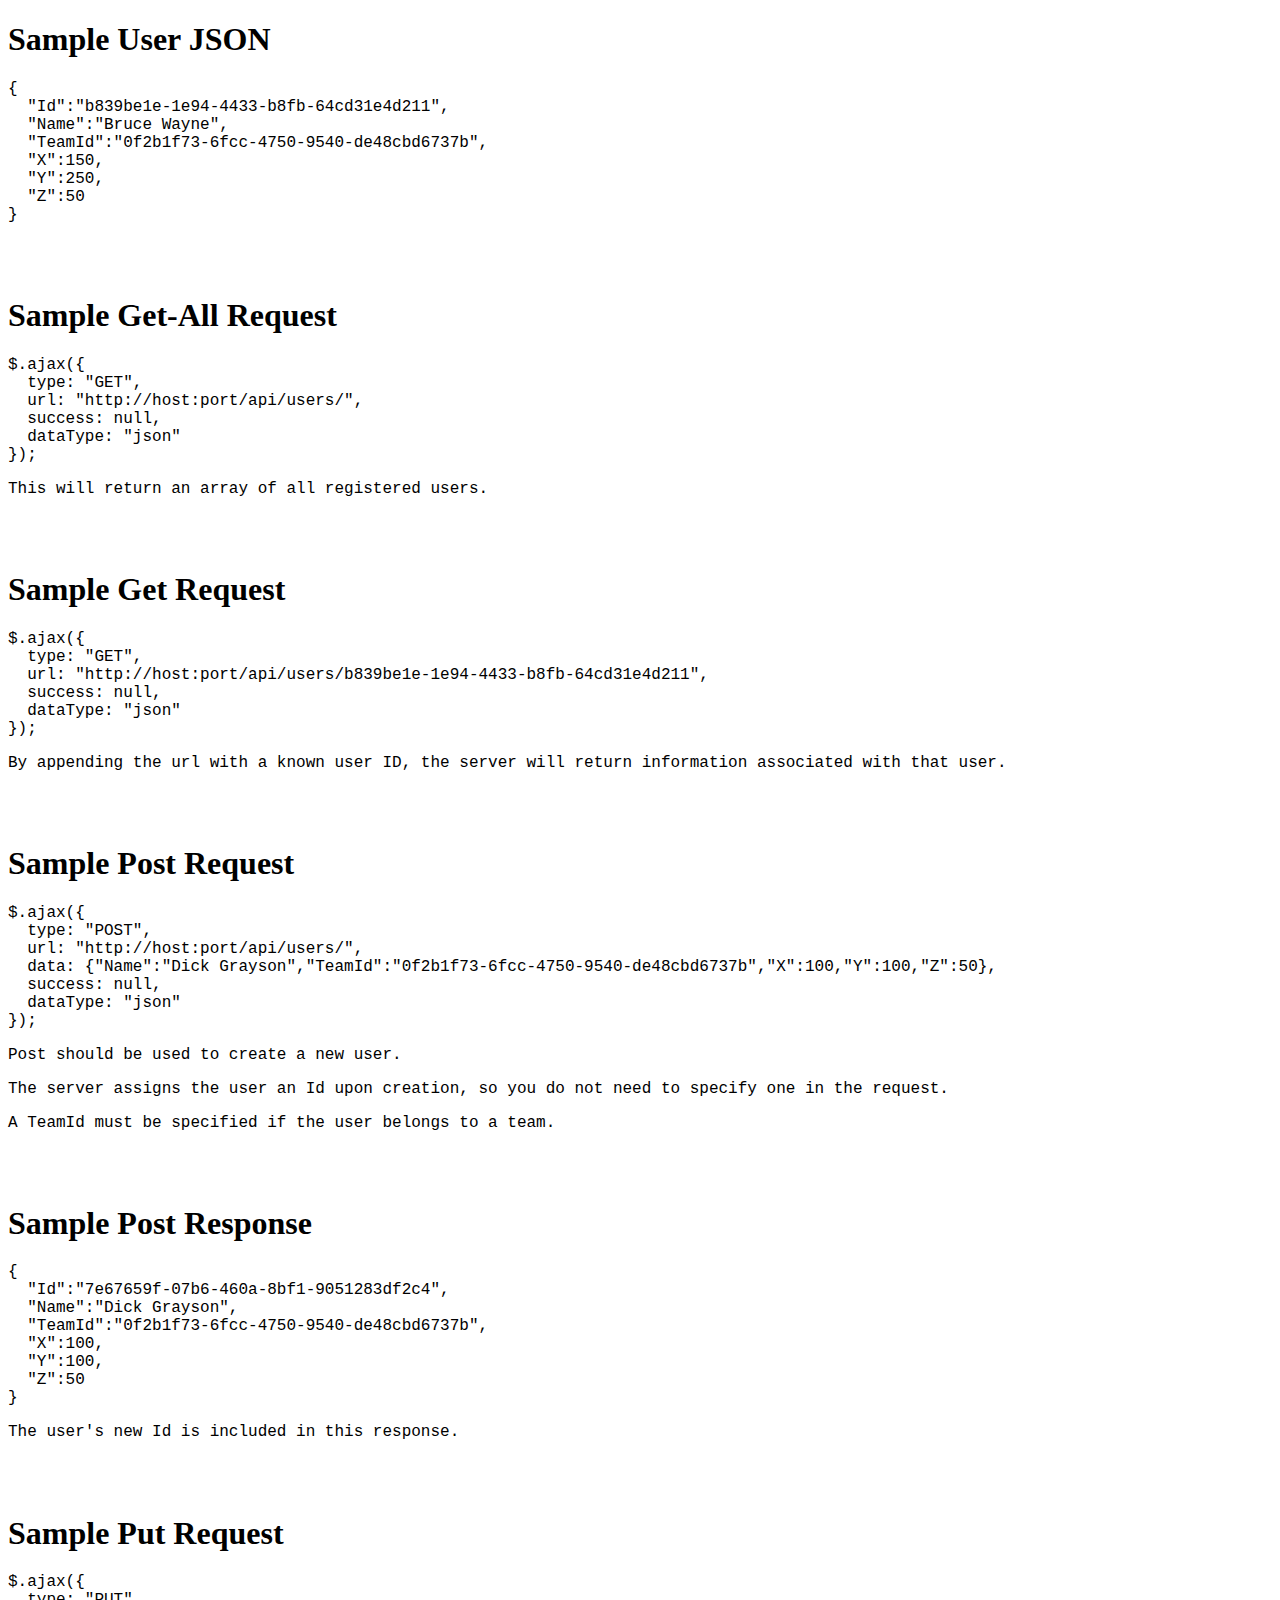
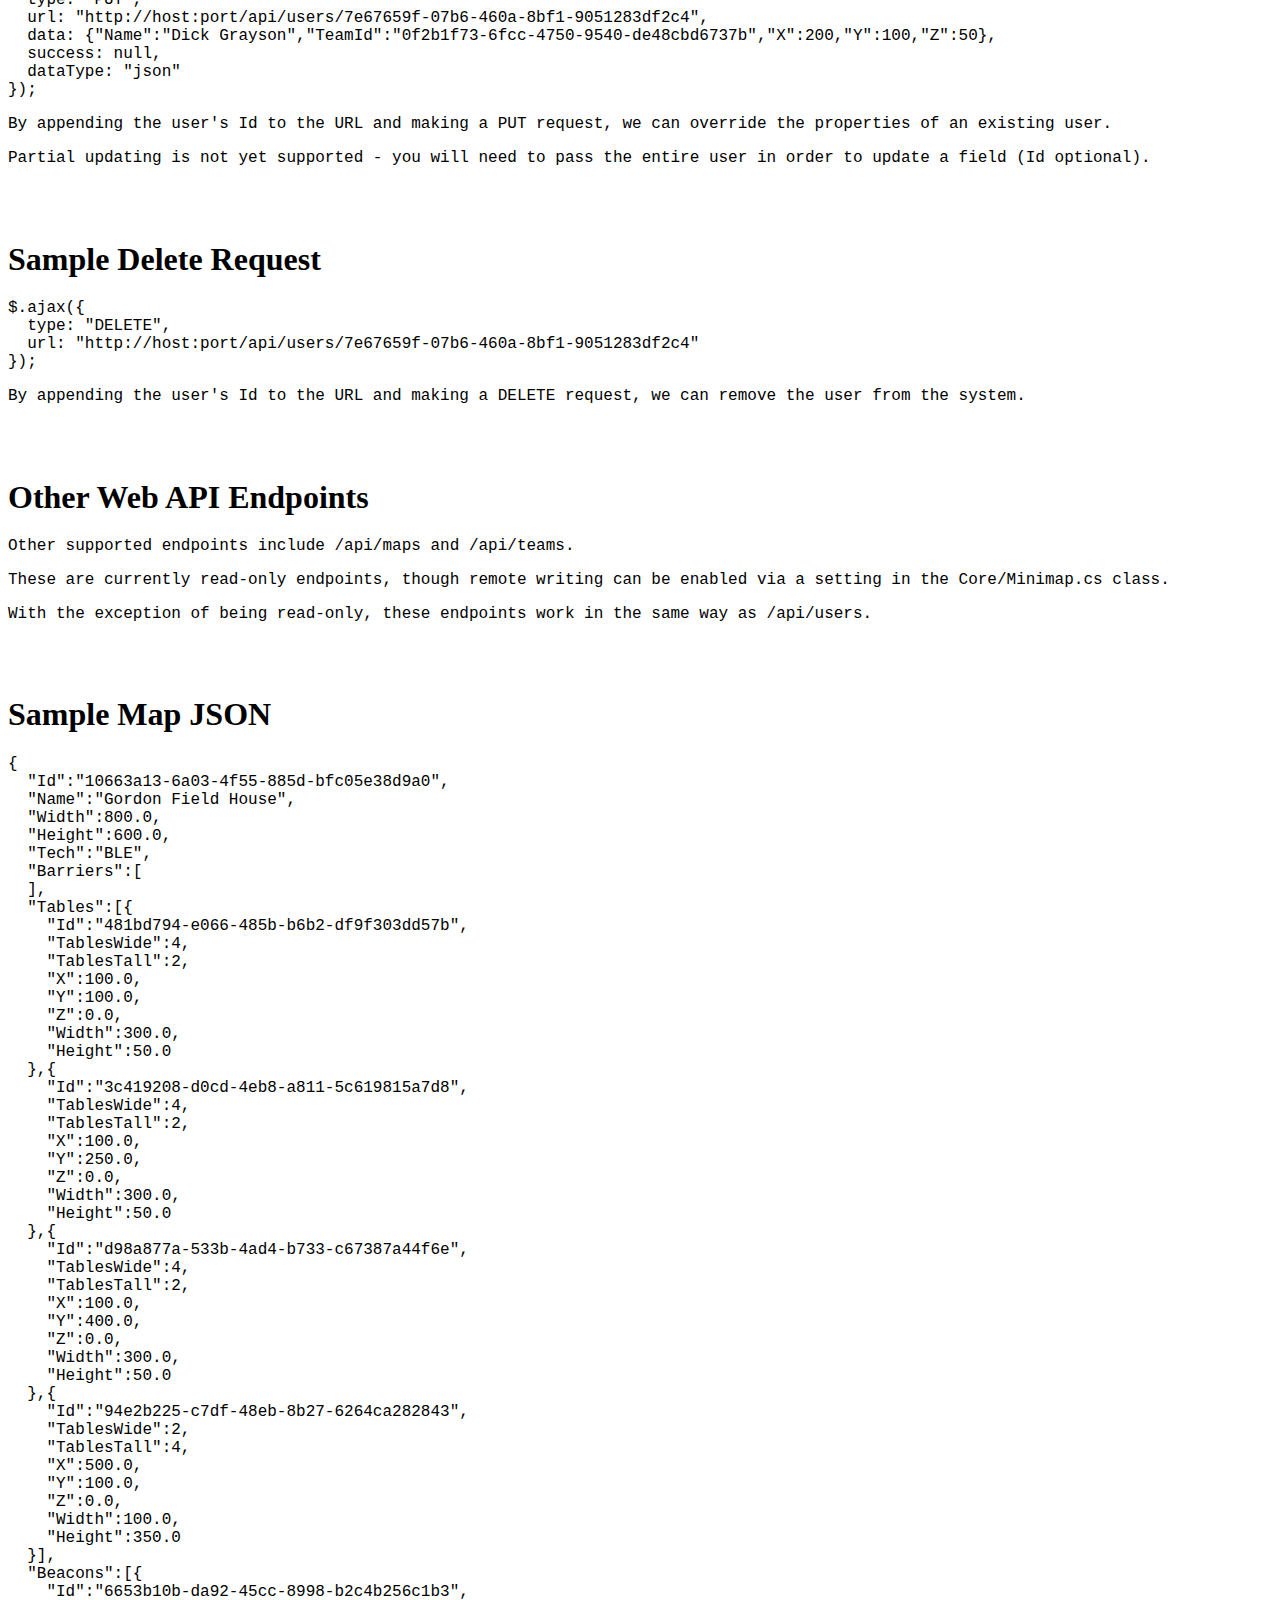
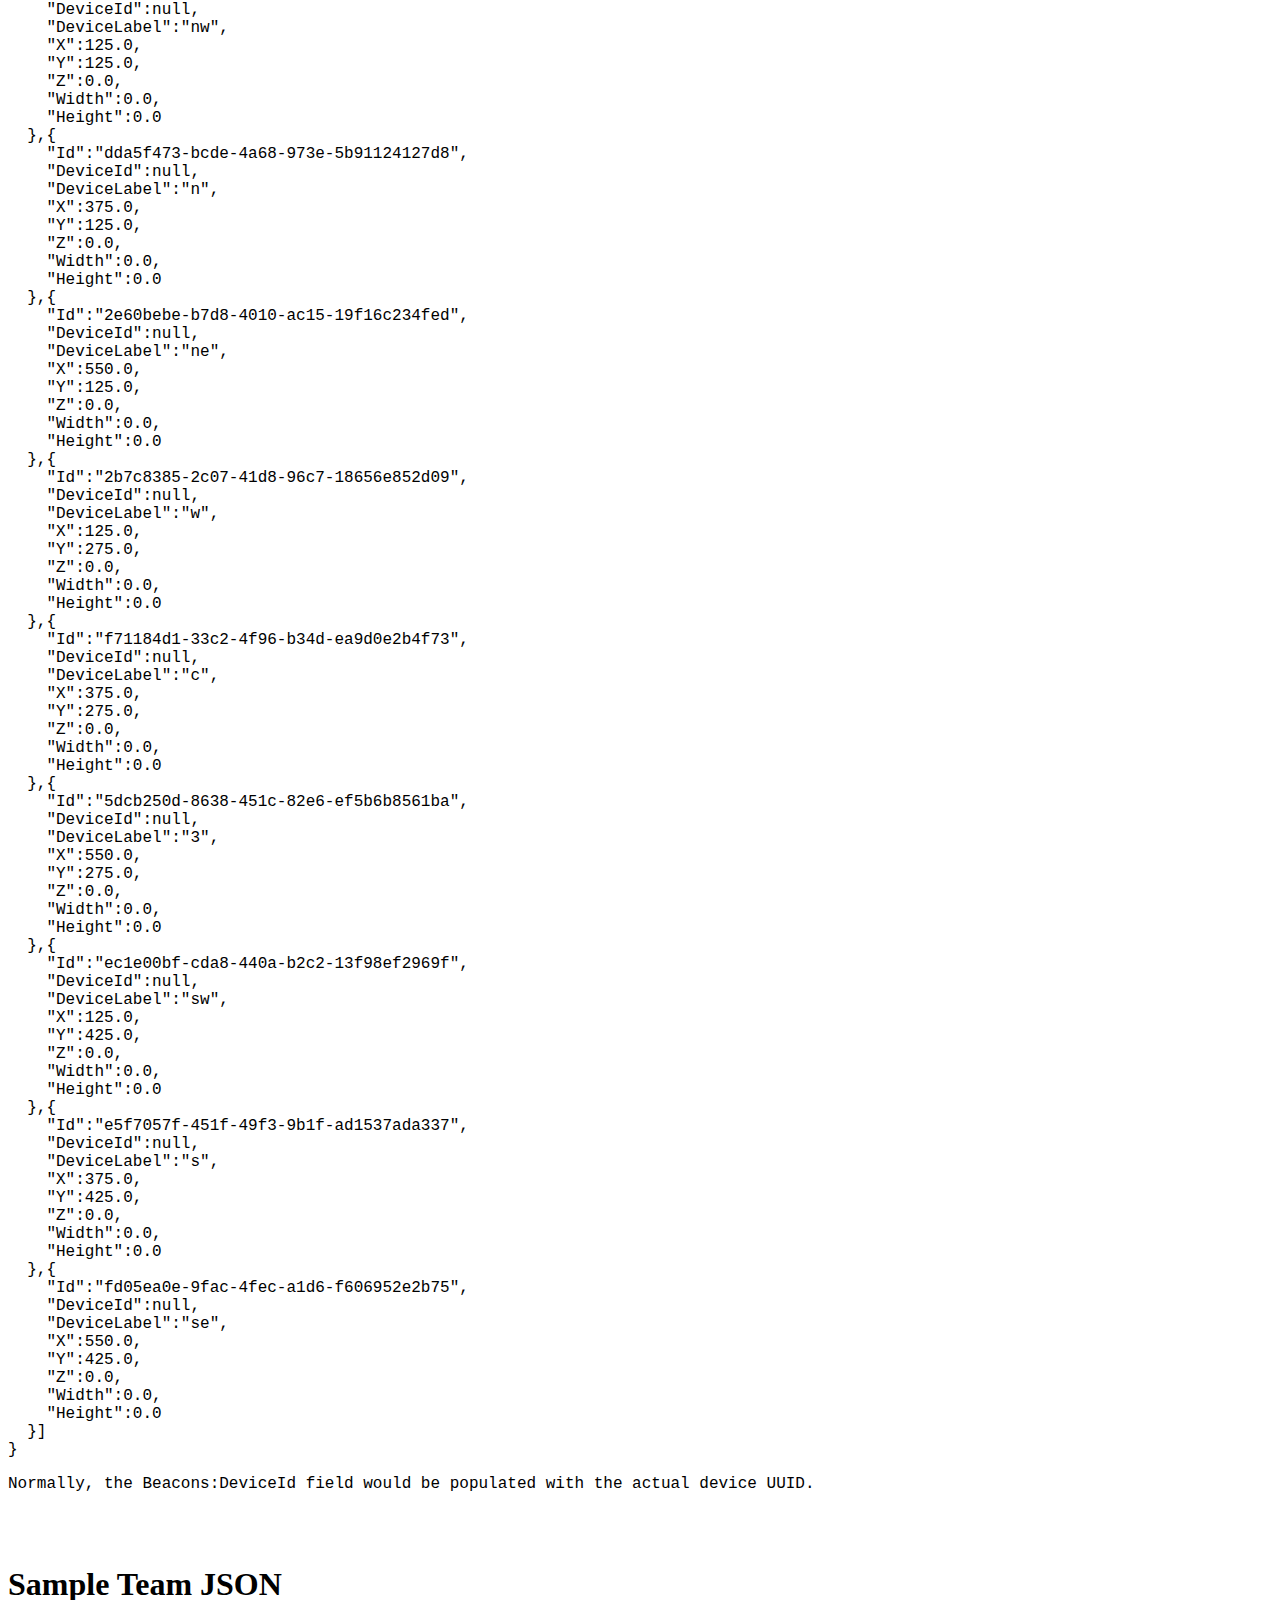
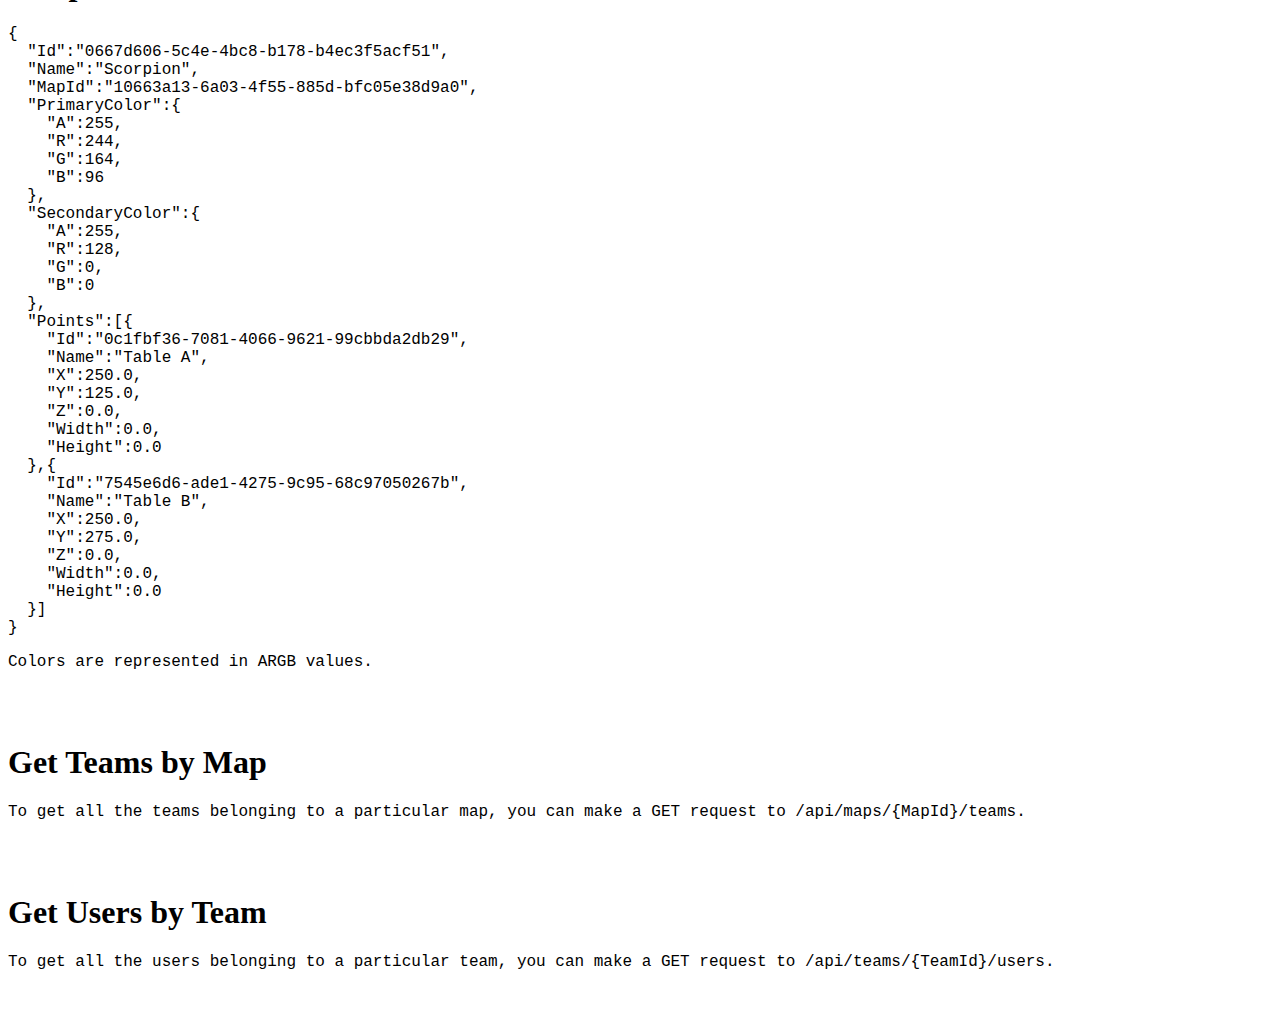
<file: WebAPIDocumentation.html>
<!--
To change this template, choose Tools | Templates
and open the template in the editor.
-->
<!DOCTYPE html>
<html>
    <head>
		<style>
			p {font-family:"Courier New";}
		</style>
        <title>User Information</title>
        <meta http-equiv="Content-Type" content="text/html; charset=UTF-8">
    </head>
    <body>
        <div>
            <h1>Sample User JSON</h1>
            <p>
                {
                <br>&nbsp;&nbsp;"Id":"b839be1e-1e94-4433-b8fb-64cd31e4d211",
                <br>&nbsp;&nbsp;"Name":"Bruce Wayne",
                <br>&nbsp;&nbsp;"TeamId":"0f2b1f73-6fcc-4750-9540-de48cbd6737b",
                <br>&nbsp;&nbsp;"X":150,
                <br>&nbsp;&nbsp;"Y":250,
                <br>&nbsp;&nbsp;"Z":50
                <br>}
            </p>
            <br>
            <br>
            <h1>Sample Get-All Request</h1>
            <p>
                $.ajax({
                <br>&nbsp;&nbsp;type: "GET",
                <br>&nbsp;&nbsp;url: "http://host:port/api/users/",
                <br>&nbsp;&nbsp;success: null,
                <br>&nbsp;&nbsp;dataType: "json"
                <br>});
            </p>
            <p>This will return an array of all registered users.</p>
            <br>
            <br>
            <h1>Sample Get Request</h1>
            <p>
                $.ajax({
                <br>&nbsp;&nbsp;type: "GET",
                <br>&nbsp;&nbsp;url: "http://host:port/api/users/b839be1e-1e94-4433-b8fb-64cd31e4d211",
                <br>&nbsp;&nbsp;success: null,
                <br>&nbsp;&nbsp;dataType: "json"
                <br>});
            </p>
            <p>By appending the url with a known user ID, the server will return information associated with that user.</p>
            <br>
            <br>
            <h1>Sample Post Request</h1>
            <p>
                $.ajax({
                <br>&nbsp;&nbsp;type: "POST",
                <br>&nbsp;&nbsp;url: "http://host:port/api/users/",
                <br>&nbsp;&nbsp;data: {"Name":"Dick Grayson","TeamId":"0f2b1f73-6fcc-4750-9540-de48cbd6737b","X":100,"Y":100,"Z":50},
                <br>&nbsp;&nbsp;success: null,
                <br>&nbsp;&nbsp;dataType: "json"
                <br>});
            </p>
            <p>Post should be used to create a new user.</p>
            <p>The server assigns the user an Id upon creation, so you do not need to specify one in the request.</p>
            <p>A TeamId must be specified if the user belongs to a team.</p>
            <br>
            <br>
            <h1>Sample Post Response</h1>
            <p>
                {
                <br>&nbsp;&nbsp;"Id":"7e67659f-07b6-460a-8bf1-9051283df2c4",
                <br>&nbsp;&nbsp;"Name":"Dick Grayson",
                <br>&nbsp;&nbsp;"TeamId":"0f2b1f73-6fcc-4750-9540-de48cbd6737b",
                <br>&nbsp;&nbsp;"X":100,
                <br>&nbsp;&nbsp;"Y":100,
                <br>&nbsp;&nbsp;"Z":50
                <br>}
            </p>
            <p>The user's new Id is included in this response.</p>
            <br>
            <br>
            <h1>Sample Put Request</h1>
            <p>
                $.ajax({
                <br>&nbsp;&nbsp;type: "PUT",
                <br>&nbsp;&nbsp;url: "http://host:port/api/users/7e67659f-07b6-460a-8bf1-9051283df2c4",
                <br>&nbsp;&nbsp;data: {"Name":"Dick Grayson","TeamId":"0f2b1f73-6fcc-4750-9540-de48cbd6737b","X":200,"Y":100,"Z":50},
                <br>&nbsp;&nbsp;success: null,
                <br>&nbsp;&nbsp;dataType: "json"
                <br>});
            </p>
            <p>By appending the user's Id to the URL and making a PUT request, we can override the properties of an existing user.</p>
            <p>Partial updating is not yet supported - you will need to pass the entire user in order to update a field (Id optional).</p>
            <br>
            <br>
            <h1>Sample Delete Request</h1>
            <p>
                $.ajax({
                <br>&nbsp;&nbsp;type: "DELETE",
                <br>&nbsp;&nbsp;url: "http://host:port/api/users/7e67659f-07b6-460a-8bf1-9051283df2c4"
                <br>});
            </p>
            <p>By appending the user's Id to the URL and making a DELETE request, we can remove the user from the system.</p>
            <br>
            <br>
            <h1>Other Web API Endpoints</h1>
            <p>Other supported endpoints include /api/maps and /api/teams.</p>
            <p>These are currently read-only endpoints, though remote writing can be enabled via a setting in the Core/Minimap.cs class.</p>
            <p>With the exception of being read-only, these endpoints work in the same way as /api/users. </p>
            <br>
            <br>
            <h1>Sample Map JSON</h1>
            <p>
                {
                <br>&nbsp;&nbsp;"Id":"10663a13-6a03-4f55-885d-bfc05e38d9a0",
                <br>&nbsp;&nbsp;"Name":"Gordon Field House",
                <br>&nbsp;&nbsp;"Width":800.0,
                <br>&nbsp;&nbsp;"Height":600.0,
                <br>&nbsp;&nbsp;"Tech":"BLE",
                <br>&nbsp;&nbsp;"Barriers":[
                <br>&nbsp;&nbsp;],
                <br>&nbsp;&nbsp;"Tables":[{
                <br>&nbsp;&nbsp;&nbsp;&nbsp;"Id":"481bd794-e066-485b-b6b2-df9f303dd57b",
                <br>&nbsp;&nbsp;&nbsp;&nbsp;"TablesWide":4,
                <br>&nbsp;&nbsp;&nbsp;&nbsp;"TablesTall":2,
                <br>&nbsp;&nbsp;&nbsp;&nbsp;"X":100.0,
                <br>&nbsp;&nbsp;&nbsp;&nbsp;"Y":100.0,
                <br>&nbsp;&nbsp;&nbsp;&nbsp;"Z":0.0,
                <br>&nbsp;&nbsp;&nbsp;&nbsp;"Width":300.0,
                <br>&nbsp;&nbsp;&nbsp;&nbsp;"Height":50.0
                <br>&nbsp;&nbsp;},{
                <br>&nbsp;&nbsp;&nbsp;&nbsp;"Id":"3c419208-d0cd-4eb8-a811-5c619815a7d8",
                <br>&nbsp;&nbsp;&nbsp;&nbsp;"TablesWide":4,
                <br>&nbsp;&nbsp;&nbsp;&nbsp;"TablesTall":2,
                <br>&nbsp;&nbsp;&nbsp;&nbsp;"X":100.0,
                <br>&nbsp;&nbsp;&nbsp;&nbsp;"Y":250.0,
                <br>&nbsp;&nbsp;&nbsp;&nbsp;"Z":0.0,
                <br>&nbsp;&nbsp;&nbsp;&nbsp;"Width":300.0,
                <br>&nbsp;&nbsp;&nbsp;&nbsp;"Height":50.0
                <br>&nbsp;&nbsp;},{
                <br>&nbsp;&nbsp;&nbsp;&nbsp;"Id":"d98a877a-533b-4ad4-b733-c67387a44f6e",
                <br>&nbsp;&nbsp;&nbsp;&nbsp;"TablesWide":4,
                <br>&nbsp;&nbsp;&nbsp;&nbsp;"TablesTall":2,
                <br>&nbsp;&nbsp;&nbsp;&nbsp;"X":100.0,
                <br>&nbsp;&nbsp;&nbsp;&nbsp;"Y":400.0,
                <br>&nbsp;&nbsp;&nbsp;&nbsp;"Z":0.0,
                <br>&nbsp;&nbsp;&nbsp;&nbsp;"Width":300.0,
                <br>&nbsp;&nbsp;&nbsp;&nbsp;"Height":50.0
                <br>&nbsp;&nbsp;},{
                <br>&nbsp;&nbsp;&nbsp;&nbsp;"Id":"94e2b225-c7df-48eb-8b27-6264ca282843",
                <br>&nbsp;&nbsp;&nbsp;&nbsp;"TablesWide":2,
                <br>&nbsp;&nbsp;&nbsp;&nbsp;"TablesTall":4,
                <br>&nbsp;&nbsp;&nbsp;&nbsp;"X":500.0,
                <br>&nbsp;&nbsp;&nbsp;&nbsp;"Y":100.0,
                <br>&nbsp;&nbsp;&nbsp;&nbsp;"Z":0.0,
                <br>&nbsp;&nbsp;&nbsp;&nbsp;"Width":100.0,
                <br>&nbsp;&nbsp;&nbsp;&nbsp;"Height":350.0
                <br>&nbsp;&nbsp;}],
                <br>&nbsp;&nbsp;"Beacons":[{
                <br>&nbsp;&nbsp;&nbsp;&nbsp;"Id":"6653b10b-da92-45cc-8998-b2c4b256c1b3",
                <br>&nbsp;&nbsp;&nbsp;&nbsp;"DeviceId":null,
                <br>&nbsp;&nbsp;&nbsp;&nbsp;"DeviceLabel":"nw",
                <br>&nbsp;&nbsp;&nbsp;&nbsp;"X":125.0,
                <br>&nbsp;&nbsp;&nbsp;&nbsp;"Y":125.0,
                <br>&nbsp;&nbsp;&nbsp;&nbsp;"Z":0.0,
                <br>&nbsp;&nbsp;&nbsp;&nbsp;"Width":0.0,
                <br>&nbsp;&nbsp;&nbsp;&nbsp;"Height":0.0
                <br>&nbsp;&nbsp;},{
                <br>&nbsp;&nbsp;&nbsp;&nbsp;"Id":"dda5f473-bcde-4a68-973e-5b91124127d8",
                <br>&nbsp;&nbsp;&nbsp;&nbsp;"DeviceId":null,
                <br>&nbsp;&nbsp;&nbsp;&nbsp;"DeviceLabel":"n",
                <br>&nbsp;&nbsp;&nbsp;&nbsp;"X":375.0,
                <br>&nbsp;&nbsp;&nbsp;&nbsp;"Y":125.0,
                <br>&nbsp;&nbsp;&nbsp;&nbsp;"Z":0.0,
                <br>&nbsp;&nbsp;&nbsp;&nbsp;"Width":0.0,
                <br>&nbsp;&nbsp;&nbsp;&nbsp;"Height":0.0
                <br>&nbsp;&nbsp;},{
                <br>&nbsp;&nbsp;&nbsp;&nbsp;"Id":"2e60bebe-b7d8-4010-ac15-19f16c234fed",
                <br>&nbsp;&nbsp;&nbsp;&nbsp;"DeviceId":null,
                <br>&nbsp;&nbsp;&nbsp;&nbsp;"DeviceLabel":"ne",
                <br>&nbsp;&nbsp;&nbsp;&nbsp;"X":550.0,
                <br>&nbsp;&nbsp;&nbsp;&nbsp;"Y":125.0,
                <br>&nbsp;&nbsp;&nbsp;&nbsp;"Z":0.0,
                <br>&nbsp;&nbsp;&nbsp;&nbsp;"Width":0.0,
                <br>&nbsp;&nbsp;&nbsp;&nbsp;"Height":0.0
                <br>&nbsp;&nbsp;},{
                <br>&nbsp;&nbsp;&nbsp;&nbsp;"Id":"2b7c8385-2c07-41d8-96c7-18656e852d09",
                <br>&nbsp;&nbsp;&nbsp;&nbsp;"DeviceId":null,
                <br>&nbsp;&nbsp;&nbsp;&nbsp;"DeviceLabel":"w",
                <br>&nbsp;&nbsp;&nbsp;&nbsp;"X":125.0,
                <br>&nbsp;&nbsp;&nbsp;&nbsp;"Y":275.0,
                <br>&nbsp;&nbsp;&nbsp;&nbsp;"Z":0.0,
                <br>&nbsp;&nbsp;&nbsp;&nbsp;"Width":0.0,
                <br>&nbsp;&nbsp;&nbsp;&nbsp;"Height":0.0
                <br>&nbsp;&nbsp;},{
                <br>&nbsp;&nbsp;&nbsp;&nbsp;"Id":"f71184d1-33c2-4f96-b34d-ea9d0e2b4f73",
                <br>&nbsp;&nbsp;&nbsp;&nbsp;"DeviceId":null,
                <br>&nbsp;&nbsp;&nbsp;&nbsp;"DeviceLabel":"c",
                <br>&nbsp;&nbsp;&nbsp;&nbsp;"X":375.0,
                <br>&nbsp;&nbsp;&nbsp;&nbsp;"Y":275.0,
                <br>&nbsp;&nbsp;&nbsp;&nbsp;"Z":0.0,
                <br>&nbsp;&nbsp;&nbsp;&nbsp;"Width":0.0,
                <br>&nbsp;&nbsp;&nbsp;&nbsp;"Height":0.0
                <br>&nbsp;&nbsp;},{
                <br>&nbsp;&nbsp;&nbsp;&nbsp;"Id":"5dcb250d-8638-451c-82e6-ef5b6b8561ba",
                <br>&nbsp;&nbsp;&nbsp;&nbsp;"DeviceId":null,
                <br>&nbsp;&nbsp;&nbsp;&nbsp;"DeviceLabel":"3",
                <br>&nbsp;&nbsp;&nbsp;&nbsp;"X":550.0,
                <br>&nbsp;&nbsp;&nbsp;&nbsp;"Y":275.0,
                <br>&nbsp;&nbsp;&nbsp;&nbsp;"Z":0.0,
                <br>&nbsp;&nbsp;&nbsp;&nbsp;"Width":0.0,
                <br>&nbsp;&nbsp;&nbsp;&nbsp;"Height":0.0
                <br>&nbsp;&nbsp;},{
                <br>&nbsp;&nbsp;&nbsp;&nbsp;"Id":"ec1e00bf-cda8-440a-b2c2-13f98ef2969f",
                <br>&nbsp;&nbsp;&nbsp;&nbsp;"DeviceId":null,
                <br>&nbsp;&nbsp;&nbsp;&nbsp;"DeviceLabel":"sw",
                <br>&nbsp;&nbsp;&nbsp;&nbsp;"X":125.0,
                <br>&nbsp;&nbsp;&nbsp;&nbsp;"Y":425.0,
                <br>&nbsp;&nbsp;&nbsp;&nbsp;"Z":0.0,
                <br>&nbsp;&nbsp;&nbsp;&nbsp;"Width":0.0,
                <br>&nbsp;&nbsp;&nbsp;&nbsp;"Height":0.0
                <br>&nbsp;&nbsp;},{
                <br>&nbsp;&nbsp;&nbsp;&nbsp;"Id":"e5f7057f-451f-49f3-9b1f-ad1537ada337",
                <br>&nbsp;&nbsp;&nbsp;&nbsp;"DeviceId":null,
                <br>&nbsp;&nbsp;&nbsp;&nbsp;"DeviceLabel":"s",
                <br>&nbsp;&nbsp;&nbsp;&nbsp;"X":375.0,
                <br>&nbsp;&nbsp;&nbsp;&nbsp;"Y":425.0,
                <br>&nbsp;&nbsp;&nbsp;&nbsp;"Z":0.0,
                <br>&nbsp;&nbsp;&nbsp;&nbsp;"Width":0.0,
                <br>&nbsp;&nbsp;&nbsp;&nbsp;"Height":0.0
                <br>&nbsp;&nbsp;},{
                <br>&nbsp;&nbsp;&nbsp;&nbsp;"Id":"fd05ea0e-9fac-4fec-a1d6-f606952e2b75",
                <br>&nbsp;&nbsp;&nbsp;&nbsp;"DeviceId":null,
                <br>&nbsp;&nbsp;&nbsp;&nbsp;"DeviceLabel":"se",
                <br>&nbsp;&nbsp;&nbsp;&nbsp;"X":550.0,
                <br>&nbsp;&nbsp;&nbsp;&nbsp;"Y":425.0,
                <br>&nbsp;&nbsp;&nbsp;&nbsp;"Z":0.0,
                <br>&nbsp;&nbsp;&nbsp;&nbsp;"Width":0.0,
                <br>&nbsp;&nbsp;&nbsp;&nbsp;"Height":0.0
                <br>&nbsp;&nbsp;}]
                <br>}
            </p>
            <p>Normally, the Beacons:DeviceId field would be populated with the actual device UUID.</p>
            <br>
            <br>
            <h1>Sample Team JSON</h1>
            <p>
                {
                <br>&nbsp;&nbsp;"Id":"0667d606-5c4e-4bc8-b178-b4ec3f5acf51",
                <br>&nbsp;&nbsp;"Name":"Scorpion",
                <br>&nbsp;&nbsp;"MapId":"10663a13-6a03-4f55-885d-bfc05e38d9a0",
                <br>&nbsp;&nbsp;"PrimaryColor":{
                <br>&nbsp;&nbsp;&nbsp;&nbsp;"A":255,
                <br>&nbsp;&nbsp;&nbsp;&nbsp;"R":244,
                <br>&nbsp;&nbsp;&nbsp;&nbsp;"G":164,
                <br>&nbsp;&nbsp;&nbsp;&nbsp;"B":96
                <br>&nbsp;&nbsp;},
                <br>&nbsp;&nbsp;"SecondaryColor":{
                <br>&nbsp;&nbsp;&nbsp;&nbsp;"A":255,
                <br>&nbsp;&nbsp;&nbsp;&nbsp;"R":128,
                <br>&nbsp;&nbsp;&nbsp;&nbsp;"G":0,
                <br>&nbsp;&nbsp;&nbsp;&nbsp;"B":0
                <br>&nbsp;&nbsp;},
                <br>&nbsp;&nbsp;"Points":[{
                <br>&nbsp;&nbsp;&nbsp;&nbsp;"Id":"0c1fbf36-7081-4066-9621-99cbbda2db29",
                <br>&nbsp;&nbsp;&nbsp;&nbsp;"Name":"Table A",
                <br>&nbsp;&nbsp;&nbsp;&nbsp;"X":250.0,
                <br>&nbsp;&nbsp;&nbsp;&nbsp;"Y":125.0,
                <br>&nbsp;&nbsp;&nbsp;&nbsp;"Z":0.0,
                <br>&nbsp;&nbsp;&nbsp;&nbsp;"Width":0.0,
                <br>&nbsp;&nbsp;&nbsp;&nbsp;"Height":0.0
                <br>&nbsp;&nbsp;},{
                <br>&nbsp;&nbsp;&nbsp;&nbsp;"Id":"7545e6d6-ade1-4275-9c95-68c97050267b",
                <br>&nbsp;&nbsp;&nbsp;&nbsp;"Name":"Table B",
                <br>&nbsp;&nbsp;&nbsp;&nbsp;"X":250.0,
                <br>&nbsp;&nbsp;&nbsp;&nbsp;"Y":275.0,
                <br>&nbsp;&nbsp;&nbsp;&nbsp;"Z":0.0,
                <br>&nbsp;&nbsp;&nbsp;&nbsp;"Width":0.0,
                <br>&nbsp;&nbsp;&nbsp;&nbsp;"Height":0.0
                <br>&nbsp;&nbsp;}]
                <br>}
            </p>
            <p>Colors are represented in ARGB values.</p>
            <br>
            <br>
            <h1>Get Teams by Map</h1>
            <p>To get all the teams belonging to a particular map, you can make a GET request to /api/maps/{MapId}/teams.</p>
            <br>
            <br>
            <h1>Get Users by Team</h1>
            <p>To get all the users belonging to a particular team, you can make a GET request to /api/teams/{TeamId}/users.</p>
            <br>
            <br>
        </div>
        <script src="http://code.jquery.com/jquery-1.9.1.min.js"></script>
    </body>
</html>
</file>
